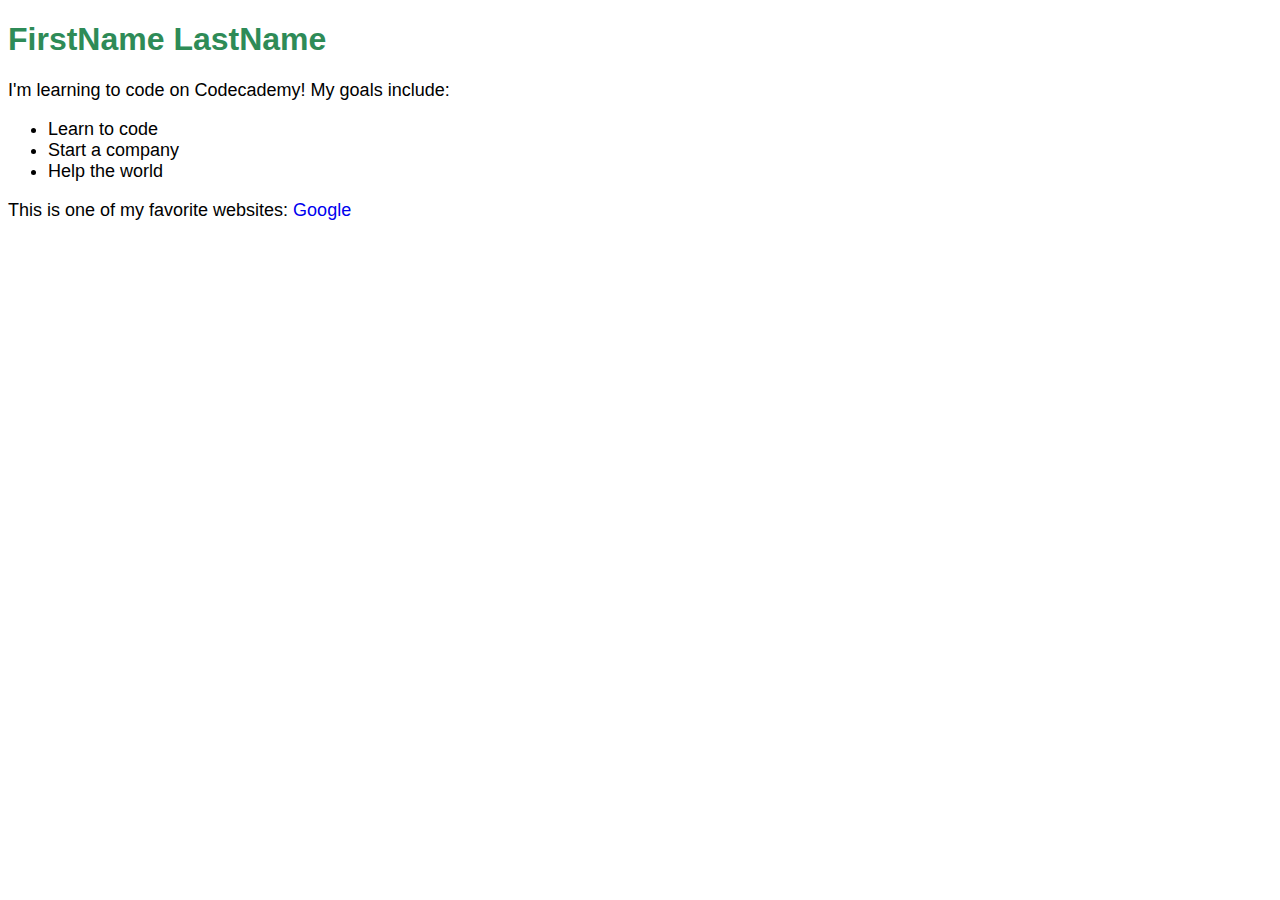
<file: DevProject/index.html>
<!DOCTYPE html>
<html lang="en">
<head>
    <meta charset="UTF-8">
    <meta name="viewport" content="width=device-width, initial-scale=1.0">
    <title>DevProject</title>
    <link href="./Resources/CSS/index.css" rel="stylesheet" type="text/css">
</head>
<body>
    <h1>FirstName LastName</h1>
    <p>I'm learning to code on Codecademy! My goals include:</p>
    <ul>
        <li>Learn to code</li>
        <li>Start a company</li>
        <li>Help the world</li>
    </ul>
    <p>This is one of my favorite websites: <a href="https://www.google.com/" target="_blank">Google</a></p>
</body>
</html>
</file>
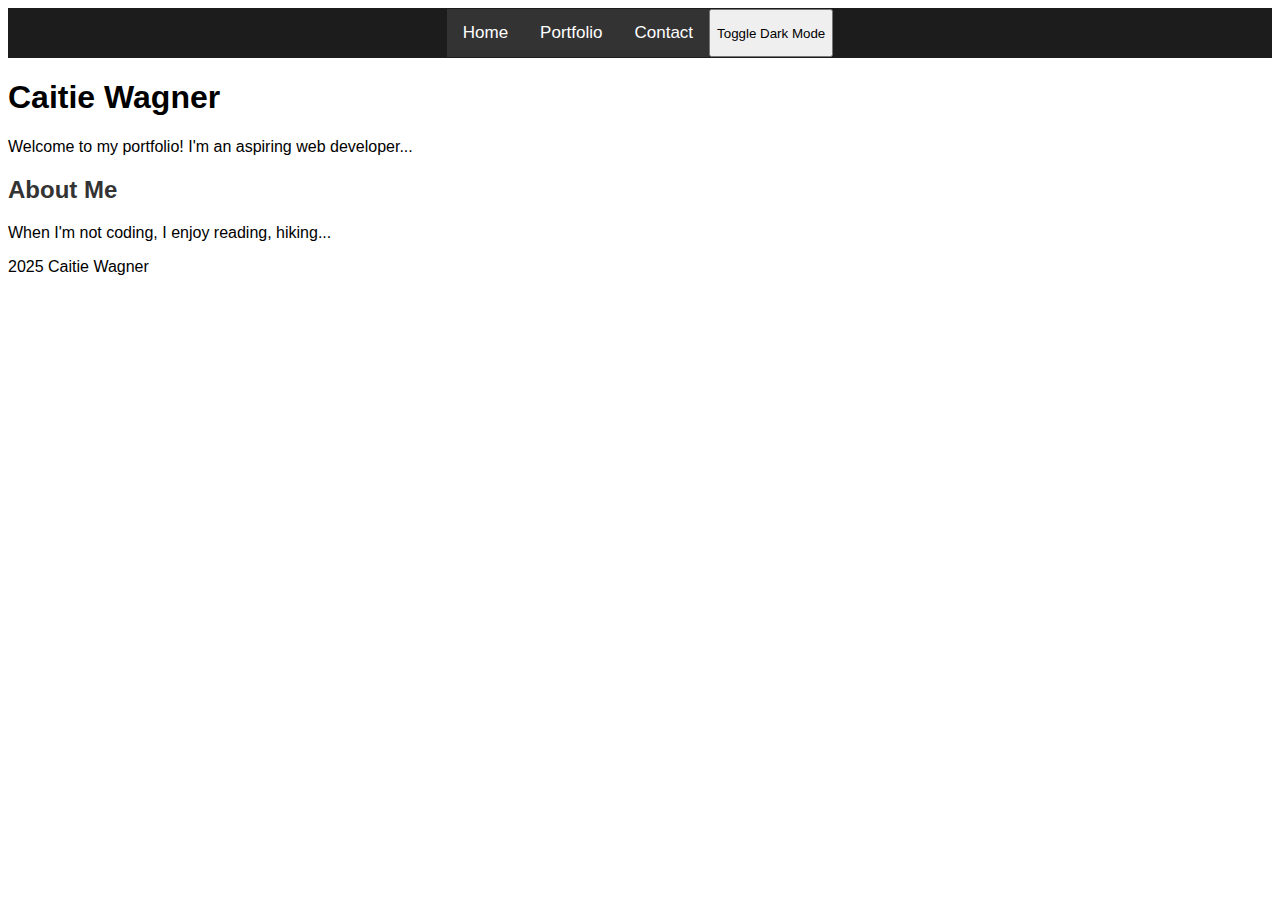
<file: Portfolio/index.html>
<!DOCTYPE html>
<html lang="en">
<head>
    <meta charset="UTF-8">
    <meta name="viewport" content="width=device-width, initial-scale=1.0">
    <title>Portfolio</title>
    <link rel="stylesheet" href="CSS/style.css" type="text/css">
</head>

<body>
    <header>
        <nav>
            <ul>
                <li><a href="index.html">Home</a></li>
                <li class="dropdown">
                    <a href="javascript:void(0)" class="dropbtn">Portfolio</a>
                    <div class="dropdown-content">
                        <a href="project1.html">Project 1</a>
                        <a href="project2.html">Project 2</a>
                        <a href="project3.html">Project 3</a>
                    </div>
                </li>
                <li><a href="contact.html">Contact</a></li>
            </ul>
        </nav>
        <button id="toggle-mode">Toggle Dark Mode</button>
    </header>
    
    <section id="home">
        <h1>Caitie Wagner</h1>
        <p>Welcome to my portfolio! I'm an aspiring web developer...</p>
    </section>
    
    <section id="about">
        <h2>About Me</h2>
        <p>When I'm not coding, I enjoy reading, hiking...</p>
    </section>
    
    <footer>
        <p> 2025 Caitie Wagner </p>
    </footer>
    
    <script src="JS/script.js"></script>
</body>
</html>
</file>
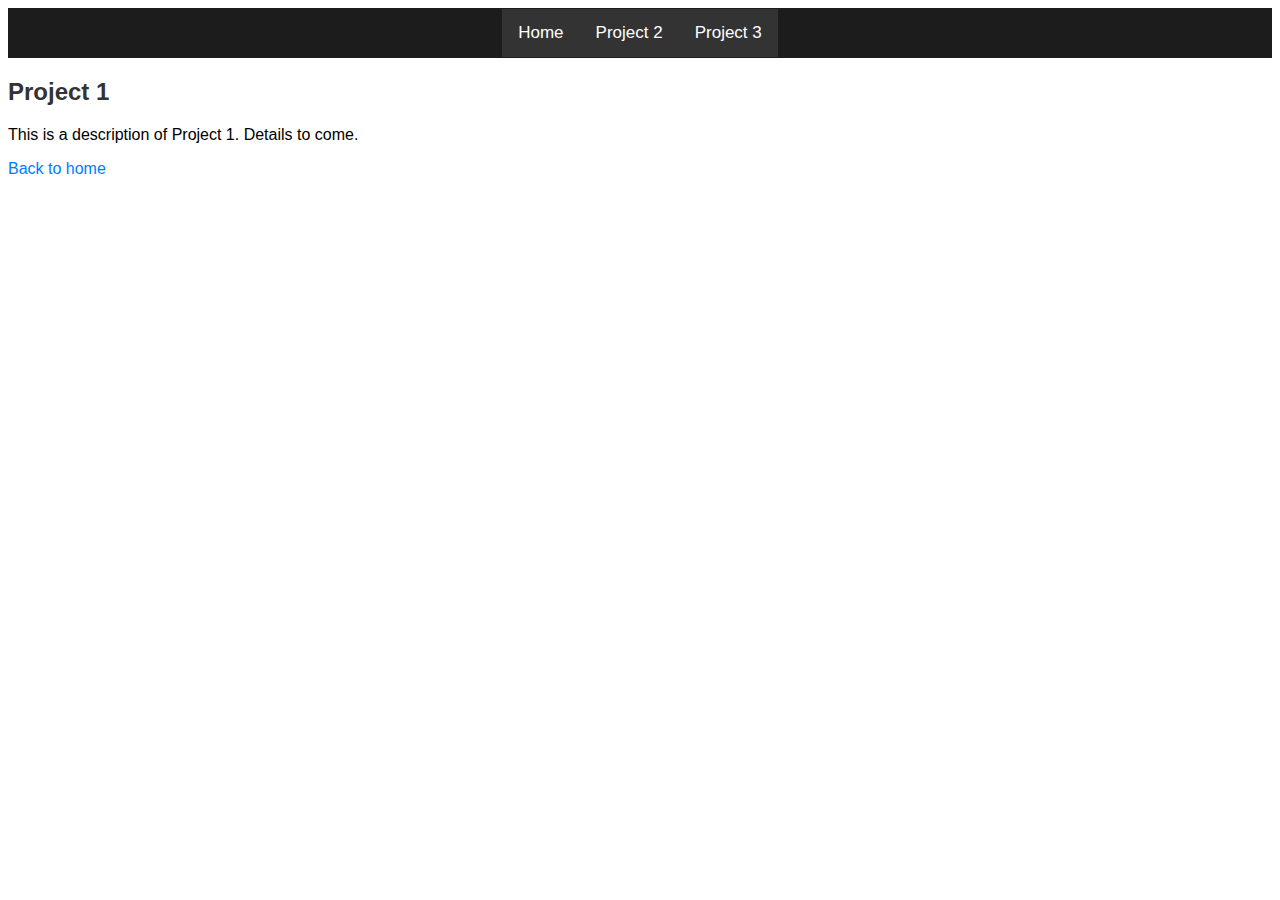
<file: Portfolio/project1.html>
<!DOCTYPE>
<html lang="en">
    <head>
        <meta charset="UTF-8">
        <meta name="viewport" content="width=device-width, initial-scale=1.0">
        <title>Project 1</title>
        <link rel="stylesheet" href="CSS/style.css" type="text/css">
    </head>

    <body>
        <header>
            <nav>
                <ul>
                    <li><a href="index.html">Home</a></li>
                    <li><a href="project2.html">Project 2</a></li>
                    <li><a href="project3.html">Project 3</a></li>
                </ul>
            </nav>
        </header>
        
        <section>
            <h2>Project 1</h2>
            <p>This is a description of Project 1. Details to come.</p>
        </section>

        <footer>
            <a href="index.html">Back to home</a>
        </footer>

    </body>
    
</html>
</file>
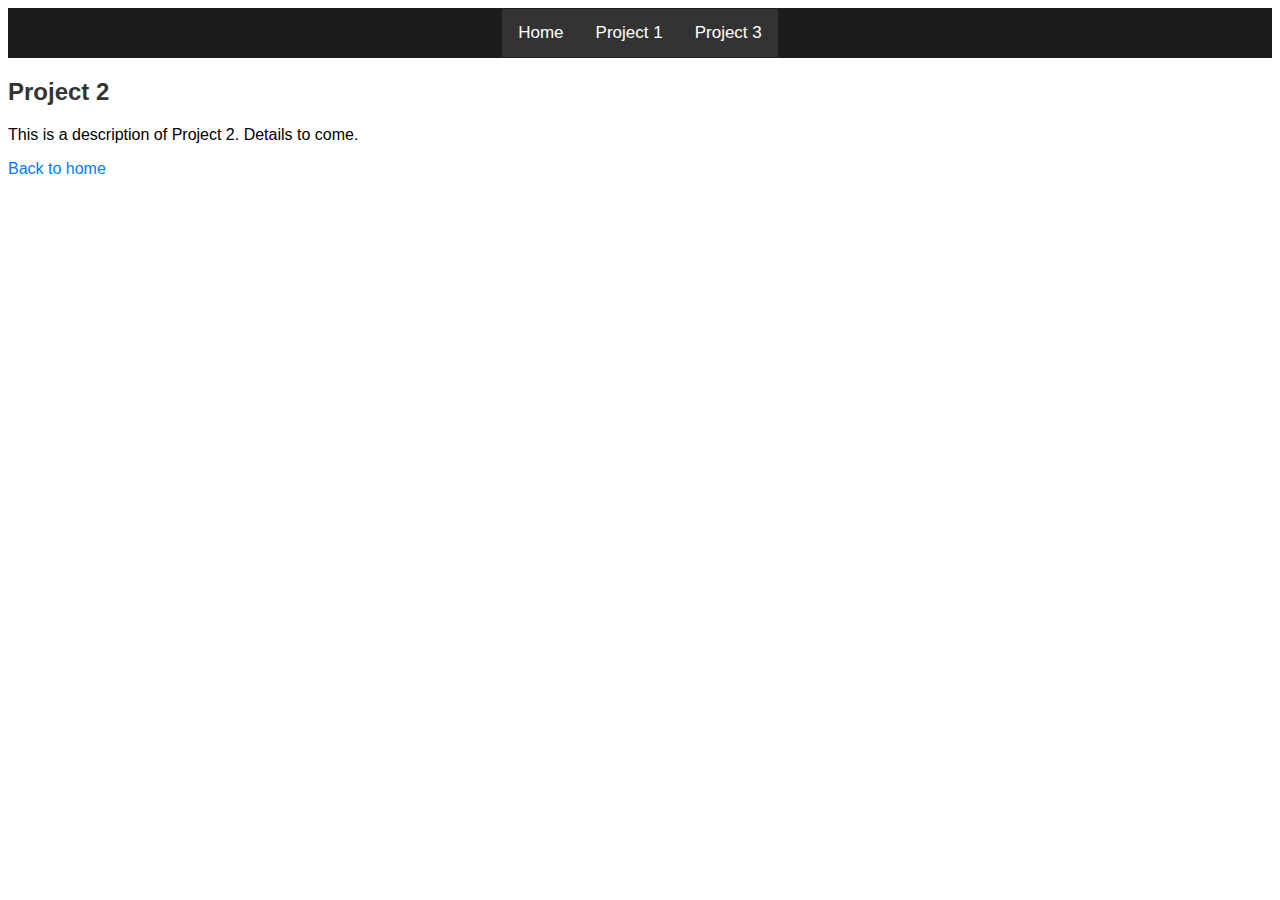
<file: Portfolio/project2.html>
<!DOCTYPE html>
<html lang="en">
<head>
    <meta charset="UTF-8">
    <meta name="viewport" content="width=device-width, initial-scale=1.0">
    <title>Project 2</title>
    <link rel="stylesheet" href="CSS/style.css" type="text/css">
</head>
<body>
    <header>
        <nav>
            <ul>
                <li><a href="index.html">Home</a></li>
                <li><a href="project1.html">Project 1</a></li>
                <li><a href="project3.html">Project 3</a></li>
            </ul>
        </nav>
    </header>

    <section>
        <h2>Project 2</h2>
        <p>This is a description of Project 2. Details to come.</p>
    </section>

    <footer><a href="index.html">Back to home</a></footer>
</body>
</html>
</file>
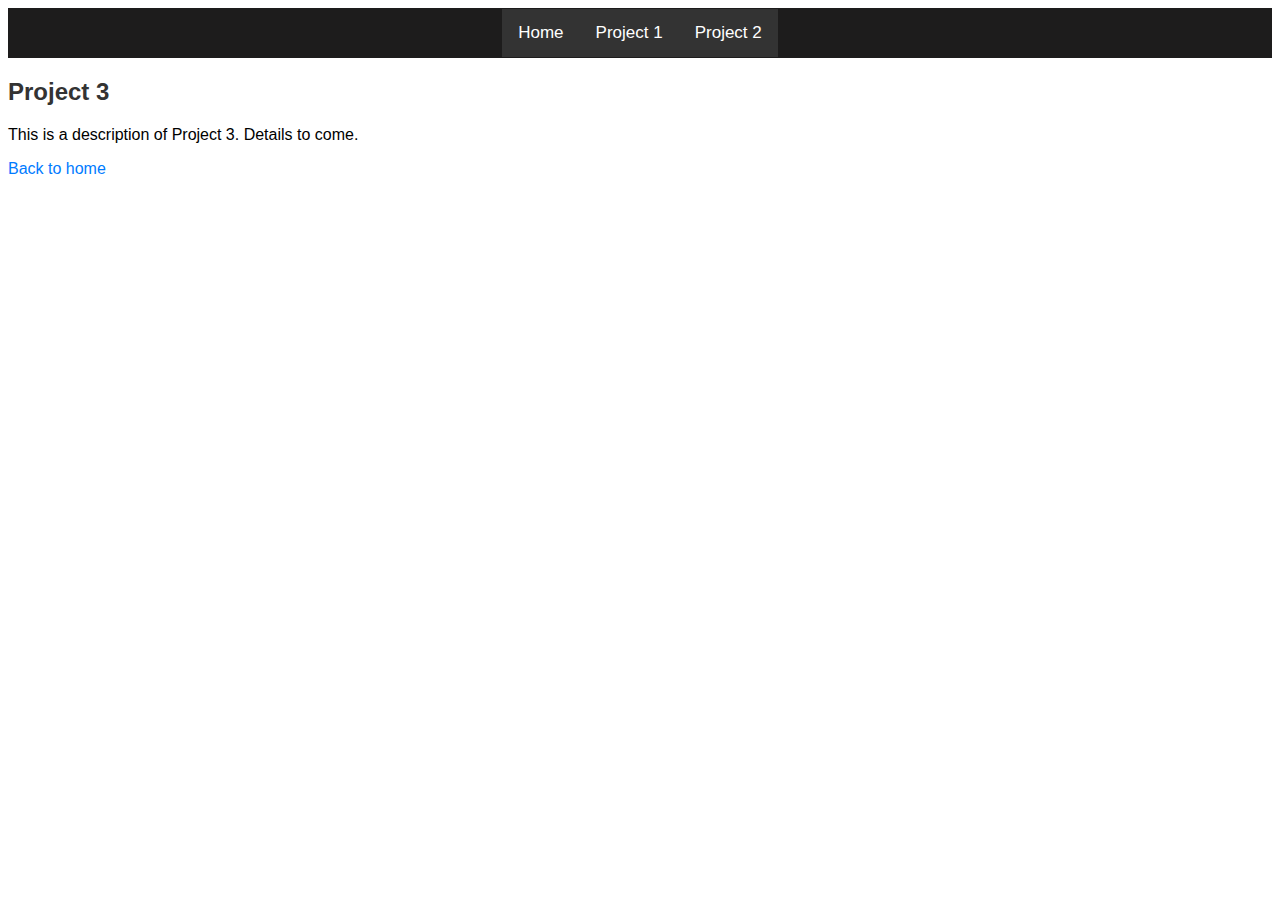
<file: Portfolio/project3.html>
<!DOCTYPE>
<html lang="en">
    <head>
            <meta charset="UTF-8">
            <meta name="viewport" content="width=device-width, initial-scale=1.0">
            <title>Project 3</title>
            <link rel="stylesheet" href="CSS/style.css" type="text/css">
    </head>

    <body>
        
        <header>
            <nav>
                <ul>
                    <li><a href="index.html">Home</a></li>
                    <li><a href="project1.html">Project 1</a></li>
                    <li><a href="project2.html">Project 2</a></li>
                </ul>
            </nav>
        </header>

        <section>
            <h2>Project 3</h2>
            <p>This is a description of Project 3. Details to come.</p>
        </section>

        <footer>
            <a href="index.html">Back to home</a>
        </footer>
    </body>
</html>
</file>
<file: DevProject/Resources/CSS/index.css>
* {
  font-family: Helvetica, Arial, sans-serif;
}


h1 {
  color: SeaGreen;
}


p, 
li {
  font-size: 18px;
}


a {
  text-decoration: none;
}
</file>
<file: Portfolio/CSS/style.css>
/* Add your CSS code here */
body {
    font-family: Arial, Helvetica, sans-serif;
}

header {
    display: flex;
    justify-content: center;
    background-color: #1d1c1c;
    color: white;
    text-align: center;
    padding: 1px;
}
nav {
    background-color: #1d1c1c;
    overflow: hidden;
}

nav a {
    float: left;
    display: block;
    color: #f2f2f2;
    text-align: center;
    padding: 14px 16px;
    text-decoration: none;
    font-size: 17px;
}

nav a:hover {
    background-color: #ddd;
    color: black;
}

nav a.active {
    background-color: #4CAF50;
    color: white;
}

nav ul {
    list-style-type: none;
    margin: 0;
    padding: 0;
    overflow: hidden;
    background-color: #333;
}

nav ul li {
    float: left;
}

nav ul li a, .dropbtn {
    display: inline-block;
    color: white;
    text-align: center;
    padding: 14px 16px;
    text-decoration: none;
}

nav ul li a:hover, .dropdown:hover .dropbtn {
    background-color: red;
}

nav ul li.dropdown {
    display: inline-block;
    position: relative;
}

.dropdown-content {
    display: none;
    position: absolute;
    background-color: #f9f9f9;
    min-width: 160px;
    box-shadow: 0px 8px 16px 0px rgba(0,0,0,0.2);
    z-index: 1;
    flex-direction: column;
}

.dropdown-content a {
    color: black;
    padding: 12px 16px;
    text-decoration: none;
    display: block;
    text-align: left;
}

.dropdown-content a:hover {
    background-color: #f1f1f1;
}

.dropdown:hover .dropdown-content {
    display: flex;
    flex-direction: column;
}

li {
    display: inline-block;
    list-style-type: none;
}

.portfolio-item {
    display: flex;
    align-items: center;
    margin-bottom: 20px;
}

.portfolio-item .description {
    flex: 1;
    padding-right: 20px;
}

.portfolio-item img {
    max-width: 200px;
    height: auto;
    flex-shrink: 0;
}

h2 {
    color: #333;
}

a {
    text-decoration: none;
    color: #007bff;
}

a:hover {
    text-decoration: underline;
}

@media screen and (max-width: 900px) and (min-width: 600px) {
    body {
        background-color: lightgreen;
        font-size: 0.9em;
    }
    .header {
        background-color: lightblue;
        padding: 1em;
    }
    nav a {
        float: none;
        display: block;
        text-align: left;
    }
    /* Tablet specific styles */
    
};

@media screen and (max-width: 599px) {
    body {
        background-color: lightblue;
        font-size: 0.6em;
    }
    .header {
        background-color: lightcoral;
        padding: 0.5em;
    }
    nav a {
        float: none;
        display: block;
        text-align: left;
    }
    /* Mobile specific styles */
    
}
</file>
